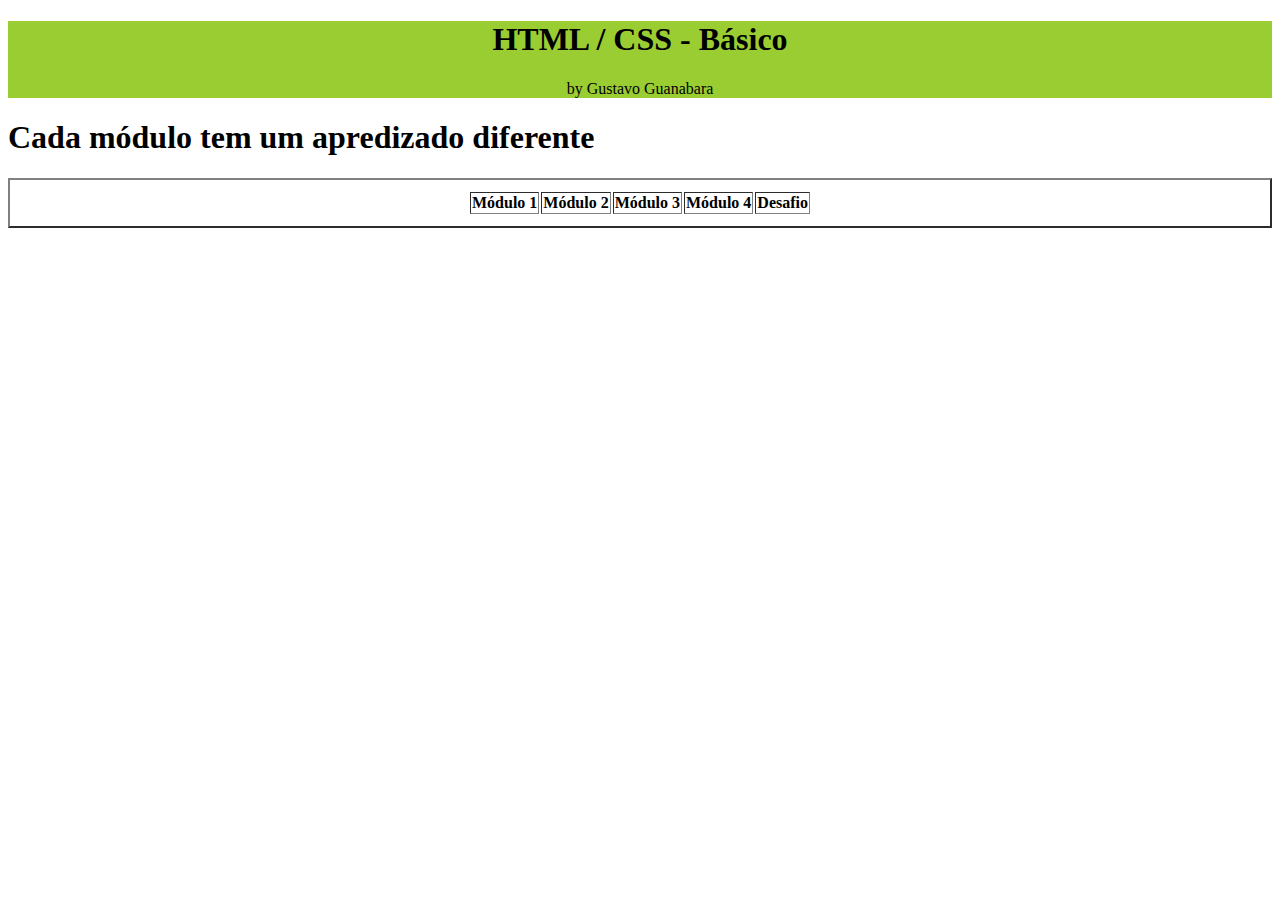
<file: main/index.html>
<!DOCTYPE html>
<html lang="pt-br">

<head>
    <meta charset="UTF-8">
    <meta name="viewport" content="width=device-width, initial-scale=1.0">
    <link rel="shortcut icon" href="favicon.png" type="image/x-icon">
    <link rel="stylesheet" href="style.css">
    <title>Estudos</title>
</head>
<body>
    <header>
        <h1 class="h1-header">HTML / CSS - Básico</h1>
        <p class="p-header">by Gustavo Guanabara</p>
    </header>
    <main>
        <section>
            <h1> Cada módulo tem um apredizado diferente</h1>
        </section>  
        <table border="2">
            <thead>
                <tr>
                    <th><a href="../modulo-1/modulo-1.html">Módulo 1</a></th>
                    <th>Módulo 2</th>
                    <th>Módulo 3</th>
                    <th><a href="../formulario/formulario.html">Módulo 4</a></th>
                    <th><a href="../Desafios/desafios.html">Desafio</a></th>
                </tr>
            </thead>
        </table>
    </main>
</body>

</html>
</file>
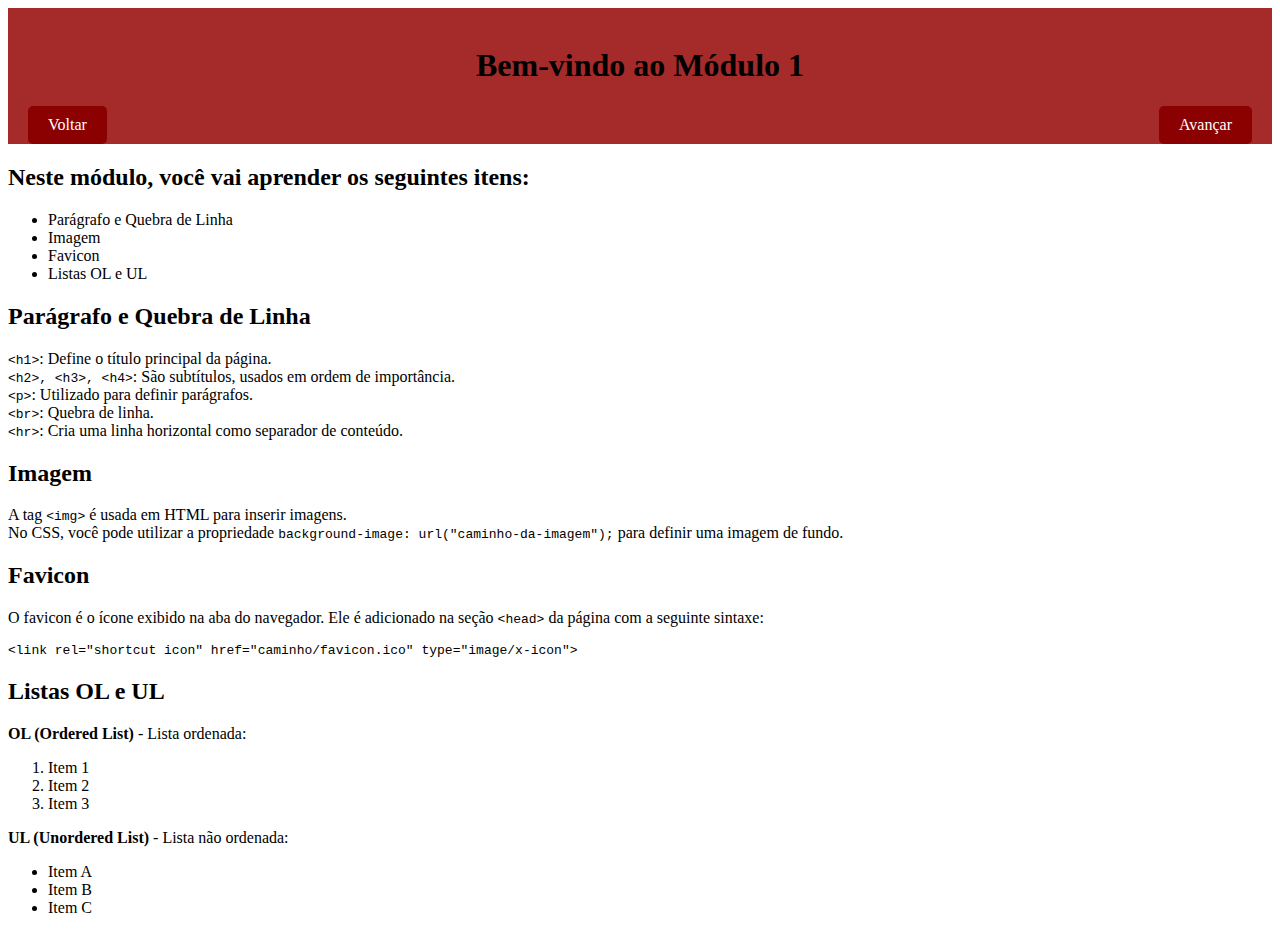
<file: modulo-1/modulo-1.html>
<!DOCTYPE html>
<html lang="pt-br">

<head>
    <meta charset="UTF-8">
    <meta name="viewport" content="width=device-width, initial-scale=1.0">
    <link rel="stylesheet" href="modulo-1.css">
    <title>Módulo 1</title>
</head>

<body>
    <header>
    </br>
        <h1>Bem-vindo ao Módulo 1</h1>
        <div class="navegacao">
            <a class="botao" href="../main/index.html">Voltar</a>
            <a class="botao" href="../modulo-2/modulo-2.html">Avançar</a>
        </div>

    </header>

    <main>
        <section>
            <h2>Neste módulo, você vai aprender os seguintes itens:</h2>
            <ul>
                <li>Parágrafo e Quebra de Linha</li>
                <li>Imagem</li>
                <li>Favicon</li>
                <li>Listas OL e UL</li>
            </ul>
        </section>

        <section>
            <h2>Parágrafo e Quebra de Linha</h2>
            <p>
                <code>&lt;h1&gt;</code>: Define o título principal da página. <br>
                <code>&lt;h2&gt;, &lt;h3&gt;, &lt;h4&gt;</code>: São subtítulos, usados em ordem de importância. <br>
                <code>&lt;p&gt;</code>: Utilizado para definir parágrafos. <br>
                <code>&lt;br&gt;</code>: Quebra de linha. <br>
                <code>&lt;hr&gt;</code>: Cria uma linha horizontal como separador de conteúdo.
            </p>
        </section>

        <section>
            <h2>Imagem</h2>
            <p>
                A tag <code>&lt;img&gt;</code> é usada em HTML para inserir imagens. <br>
                No CSS, você pode utilizar a propriedade <code>background-image: url("caminho-da-imagem");</code> para
                definir uma imagem de fundo.
            </p>
        </section>

        <section>
            <h2>Favicon</h2>
            <p>
                O favicon é o ícone exibido na aba do navegador. Ele é adicionado na seção <code>&lt;head&gt;</code> da
                página com a seguinte sintaxe:
            </p>
            <pre><code>&lt;link rel="shortcut icon" href="caminho/favicon.ico" type="image/x-icon"&gt;</code></pre>
        </section>

        <section>
            <h2>Listas OL e UL</h2>
            <p><strong>OL (Ordered List)</strong> - Lista ordenada:</p>
            <ol>
                <li>Item 1</li>
                <li>Item 2</li>
                <li>Item 3</li>
            </ol>

            <p><strong>UL (Unordered List)</strong> - Lista não ordenada:</p>
            <ul>
                <li>Item A</li>
                <li>Item B</li>
                <li>Item C</li>
            </ul>
        </section>
    </main>
</body>

</html>
</file>
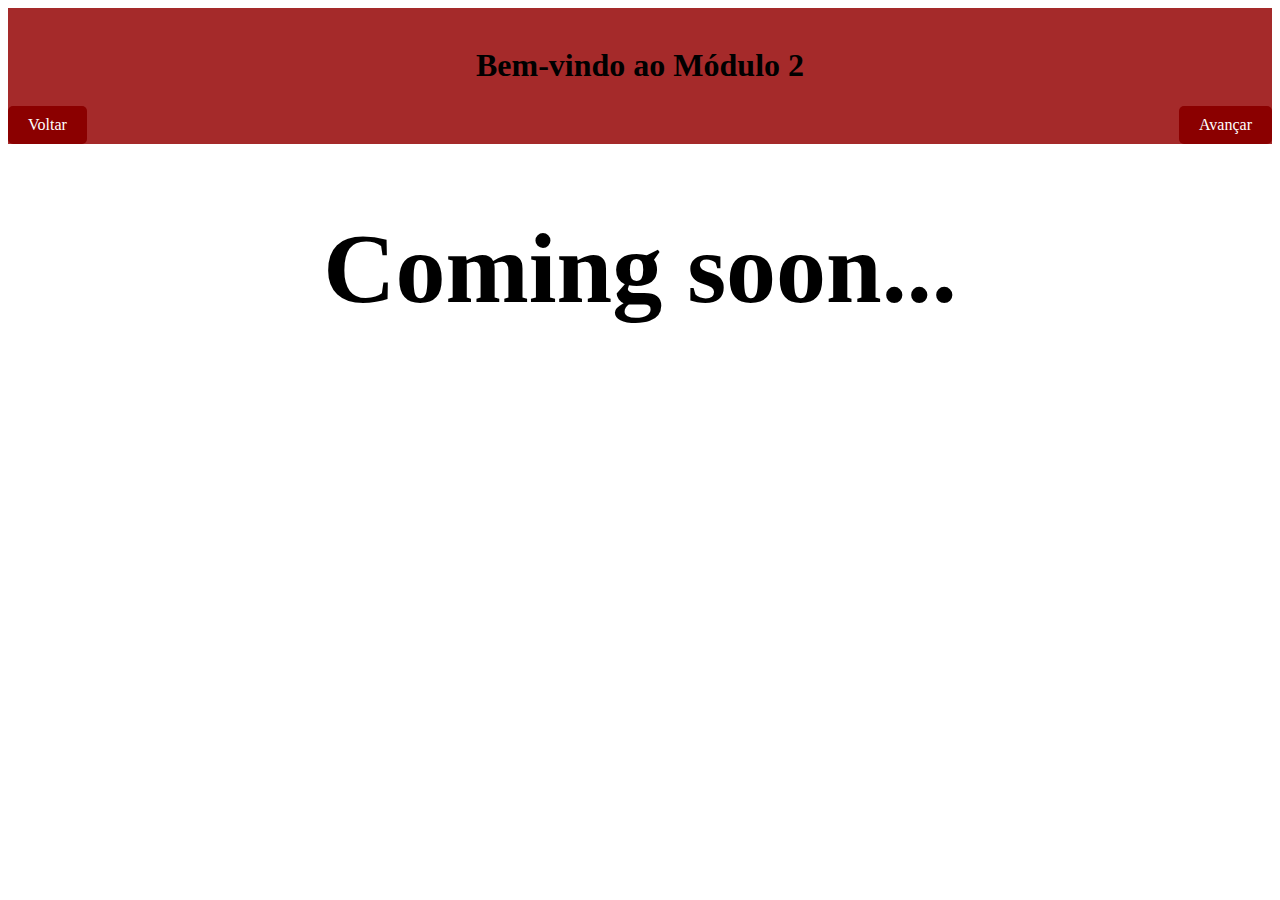
<file: modulo-2/modulo-2.html>
<!DOCTYPE html>
<html lang="pt-br">
<head>
    <meta charset="UTF-8">
    <meta name="viewport" content="width=device-width, initial-scale=1.0">
    <link rel="stylesheet" href="modulo-2.css">
    <title>Document</title>
</head>
<body>
    <header>
        </br>
        <h1>Bem-vindo ao Módulo 2</h1>
        <div class="navegacao">
            <a class="botao" href="../modulo-1/modulo-1.html">Voltar</a>
            <a class="botao" href="../modulo-3/modulo-3.html">Avançar</a>
        </div>
    </header>
    <main>
        <h1 class="em-breve"> Coming soon...</h1>
    </main>
</body>
</html>
</file>
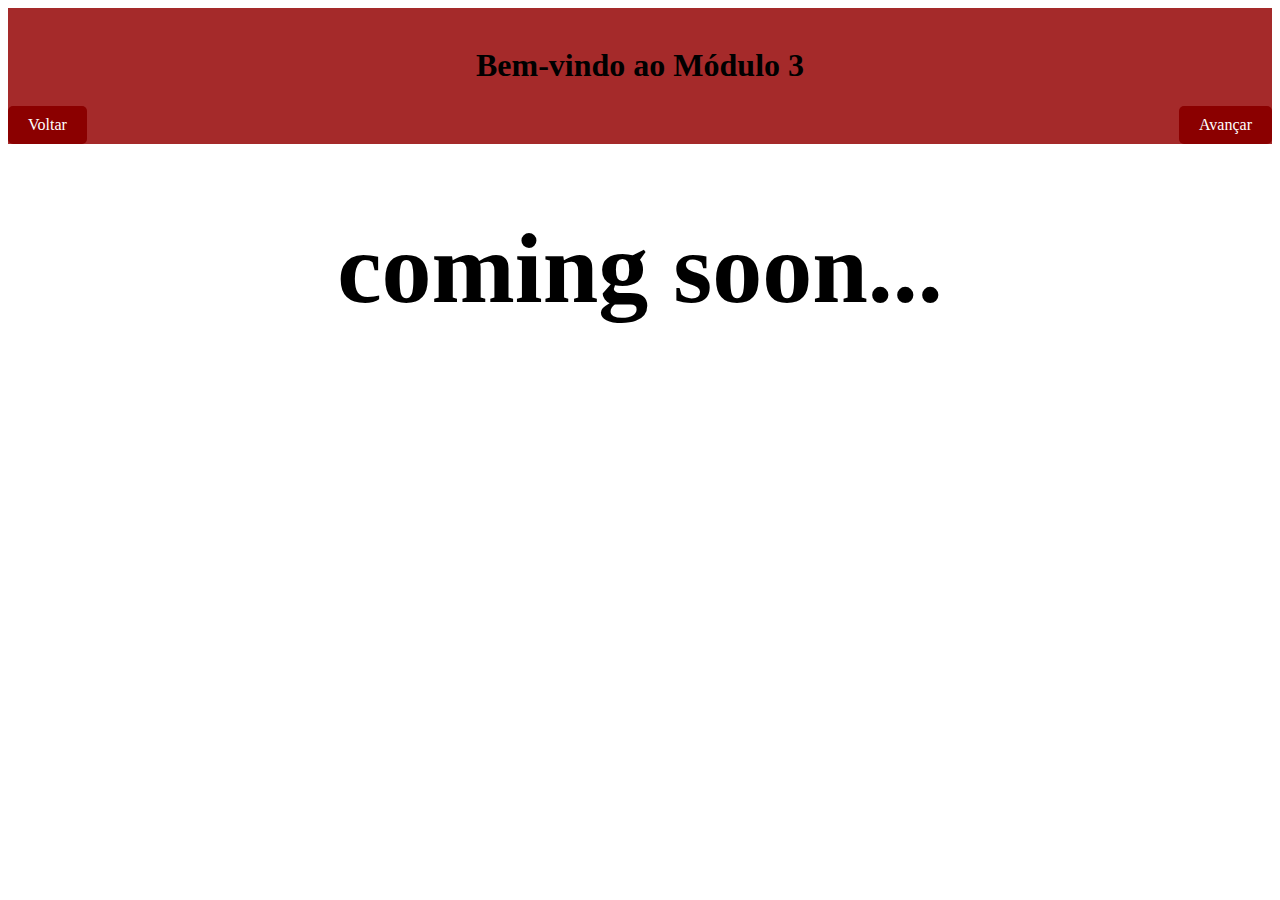
<file: modulo-3/modulo-3.html>
<!DOCTYPE html>
<html lang="pt-br">
<head>
    <meta charset="UTF-8">
    <meta name="viewport" content="width=device-width, initial-scale=1.0">
    <link rel="stylesheet" href="modulo-3.css">
    <title>Document</title>
</head>
<body>
    <header>
        </br>
        <h1>Bem-vindo ao Módulo 3</h1>
        <div class="navegacao">
            <a class="botao" href="../modulo-2/modulo-2.html">Voltar</a>
            <a class="botao" href="../modulo-4/modulo-4.html">Avançar</a>
        </div>
    </header>
    <main>
        <h1 class="em-breve">coming soon...</h1>
    </main>
</body>
</html>
</file>
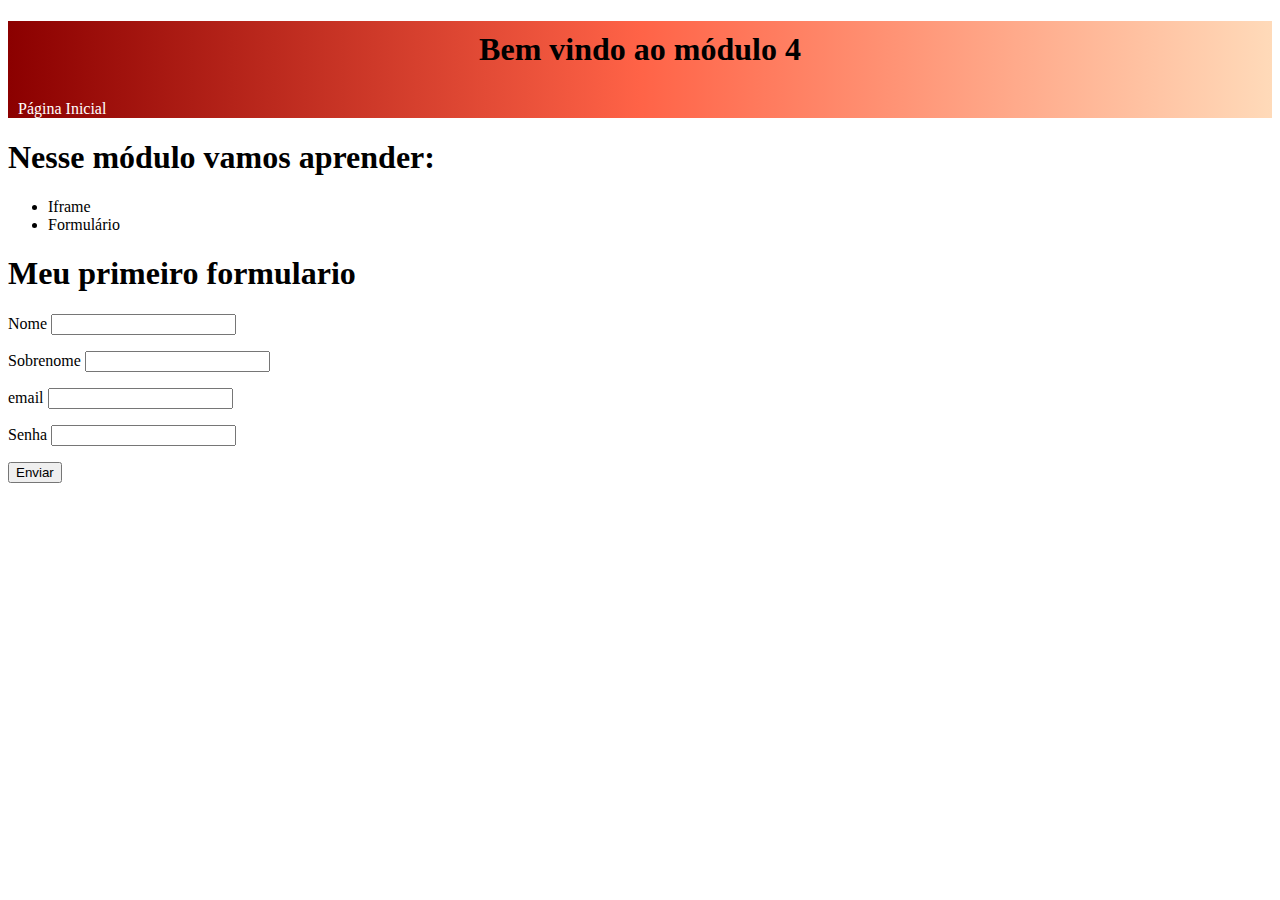
<file: modulo-4/formulario.html>
<!DOCTYPE html>
<html lang="pt-br">
<head>
    <meta charset="UTF-8">
    <meta name="viewport" content="width=device-width, initial-scale=1.0">
  <link rel="stylesheet" href="style_formulario.css">
    <title>Document</title>
</head>
<body>
    <header>
        <h1 class="h1-header"> Bem vindo ao módulo 4</h1>
        <nav >
            <a href="file:///C:/Users/Joao%20Brumati/Documents/pacote-projeto-d010/realizando/index.html">Página Inicial</a>
        </nav>
    </header>
    <main>
        <section>
            <h1> Nesse módulo vamos aprender:</h1>
            <ul>
                <li>Iframe</li>
                <li>Formulário</li>
            </ul>
        </section>
        <h1>Meu primeiro formulario</h1>
            <form autocomplete="off" method="post">
                <p><label for="inome" >Nome</label> 
                    <input type="text" name="nome" id="inome" required></p>
                <p> <label for="isobrenome">Sobrenome</label> 
                    <input type="text" name="sobrenome" id="isobrenome"></p>
                <p>email 
                    <input type="email" name="email" id="iemail"></p>
                    <p><label for="isenha">Senha</label>
                        <input type="password" name="senha" id="isenha">
                    </p>
                <input type="submit" value="Enviar">
            </form>
    </main>
</body>
</html>
</file>
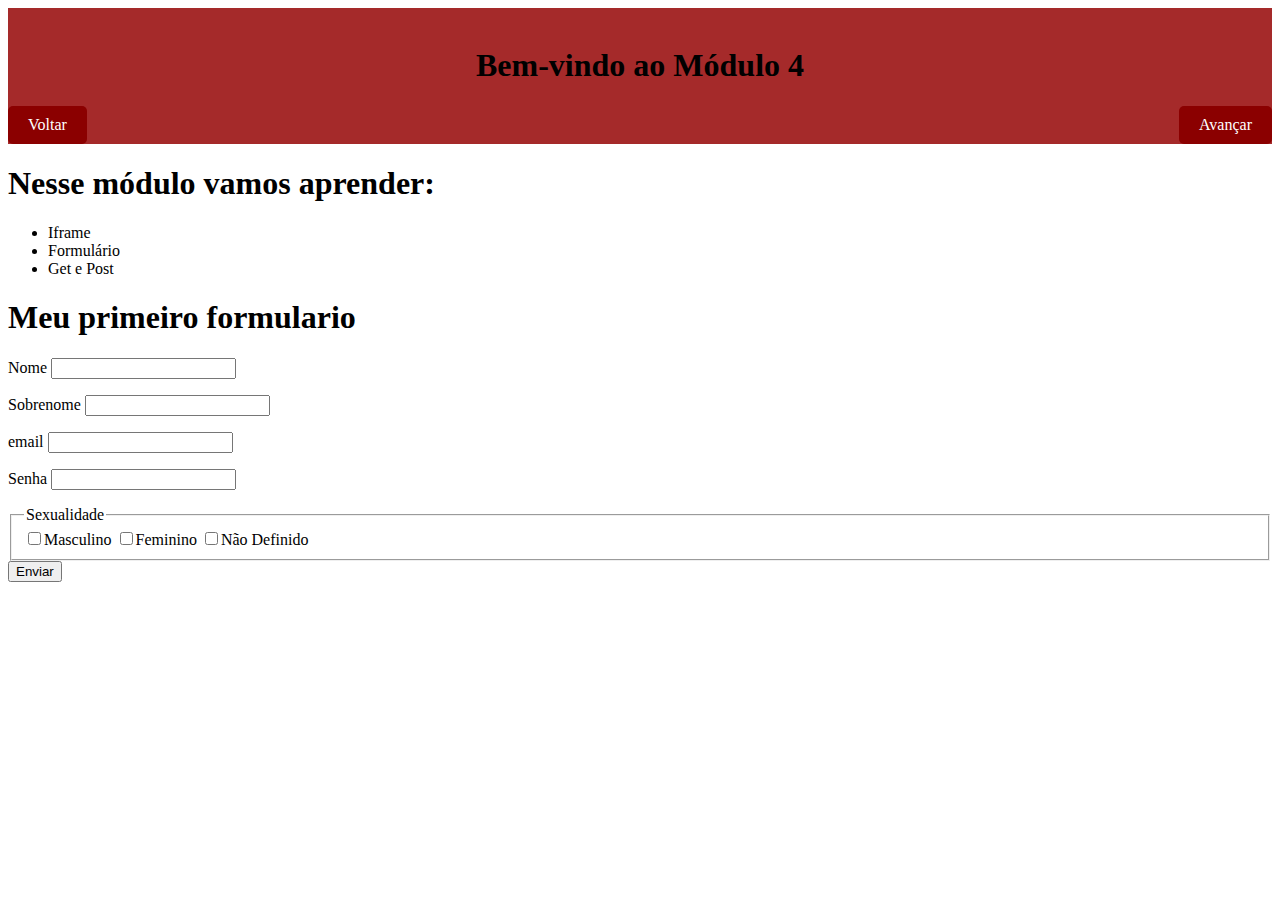
<file: modulo-4/modulo-4.html>
<!DOCTYPE html>
<html lang="pt-br">

<head>
    <meta charset="UTF-8">
    <meta name="viewport" content="width=device-width, initial-scale=1.0">
    <link rel="stylesheet" href="modulo-4.css">
    <title>Document</title>
</head>

<body>
    <header>
        </br>
        <h1>Bem-vindo ao Módulo 4</h1>
        <div class="navegacao">
            <a class="botao" href="../modulo-3/modulo-3.html">Voltar</a>
            <a class="botao" href="../modulo-5/modulo-5.html">Avançar</a>
        </div>
    </header>
    <main>
        <section>
            <h1> Nesse módulo vamos aprender:</h1>
            <ul>
                <li>Iframe</li>
                <li>Formulário</li>
                <li>Get e Post</li>
            </ul>
        </section>
        <h1>Meu primeiro formulario</h1>
        <form autocomplete="off" method="post">
            <p><label for="inome">Nome</label>
                <input type="text" name="nome" id="inome" required>
            </p>
            <p> <label for="isobrenome">Sobrenome</label>
                <input type="text" name="sobrenome" id="isobrenome">
            </p>
            <p>email
                <input type="email" name="email" id="iemail">
            </p>
            <p><label for="isenha">Senha</label>
                <input type="password" name="senha" id="isenha">
            </p>
            <fieldset>
                <legend>Sexualidade</legend>
                <input type="checkbox" name="masculino" id="imasculino"><label for="imasculino">Masculino</label>
                <input type="checkbox" name="femino" id="ifeminino"><label for="ifeminino">Feminino</label>
                <input type="checkbox" name="nao-definido" id="inao-definido"><label for="inao-definido">Não Definido</label>
            </fieldset>
            <input type="submit" value="Enviar">
        </form>
    </main>
</body>

</html>
</file>
<file: main/style.css>
header{
    background-color: yellowgreen;
}

.h1-header{
    text-align: center;
}

.p-header{
    text-align: center;
}

table{
    display: flex;
    justify-content: center;
    padding: 10px;
}
th a{
    text-decoration: none;
    color: black;
}
</file>
<file: modulo-1/modulo-1.css>
header{
    background-color: brown;
    text-align: center;
}
.navegacao {
  display: flex;
  justify-content: space-between;
  margin: 20px;
}

.navegacao .botao {
  padding: 10px 20px;
  font-size: 16px;
  background-color: #8B0000;
  color: white;
  border: none;
  border-radius: 5px;
  cursor: pointer;
  text-decoration: none;
}
</file>
<file: modulo-2/modulo-2.css>
header{
    background-color: brown;
    text-align: center;
}
.navegacao{
    display: flex;
    justify-content: space-between;
}
.navegacao .botao {
  padding: 10px 20px;
  font-size: 16px;
  background-color: #8B0000;
  color: white;
  border: none;
  border-radius: 5px;
  cursor: pointer;
  text-decoration: none;
}
.em-breve{
  font-size: 100px;
  text-align: center;
}
</file>
<file: modulo-3/modulo-3.css>
header{
    background-color: brown;
    text-align: center;
}
.navegacao{
    display: flex;
    justify-content: space-between;
}
.navegacao .botao {
  padding: 10px 20px;
  font-size: 16px;
  background-color: #8B0000;
  color: white;
  border: none;
  border-radius: 5px;
  cursor: pointer;
  text-decoration: none;
}
.em-breve{
  text-align: center;
  font-size: 100px;
}
</file>
<file: modulo-4/style_formulario.css>
header{
    background-image: linear-gradient(to right, #8B0000, #FF6347, #FFDAB9);
}
.h1-header{
    padding: 10px 10px;
    text-align: center;
}
nav > a{
    color: white;
    text-decoration: none;
    padding: 10px;
}
</file>
<file: modulo-4/modulo-4.css>
header{
    background-color: brown;
    text-align: center;
}
.navegacao{
    display: flex;
    justify-content: space-between;
}
.navegacao .botao {
  padding: 10px 20px;
  font-size: 16px;
  background-color: #8B0000;
  color: white;
  border: none;
  border-radius: 5px;
  cursor: pointer;
  text-decoration: none;
}
</file>
